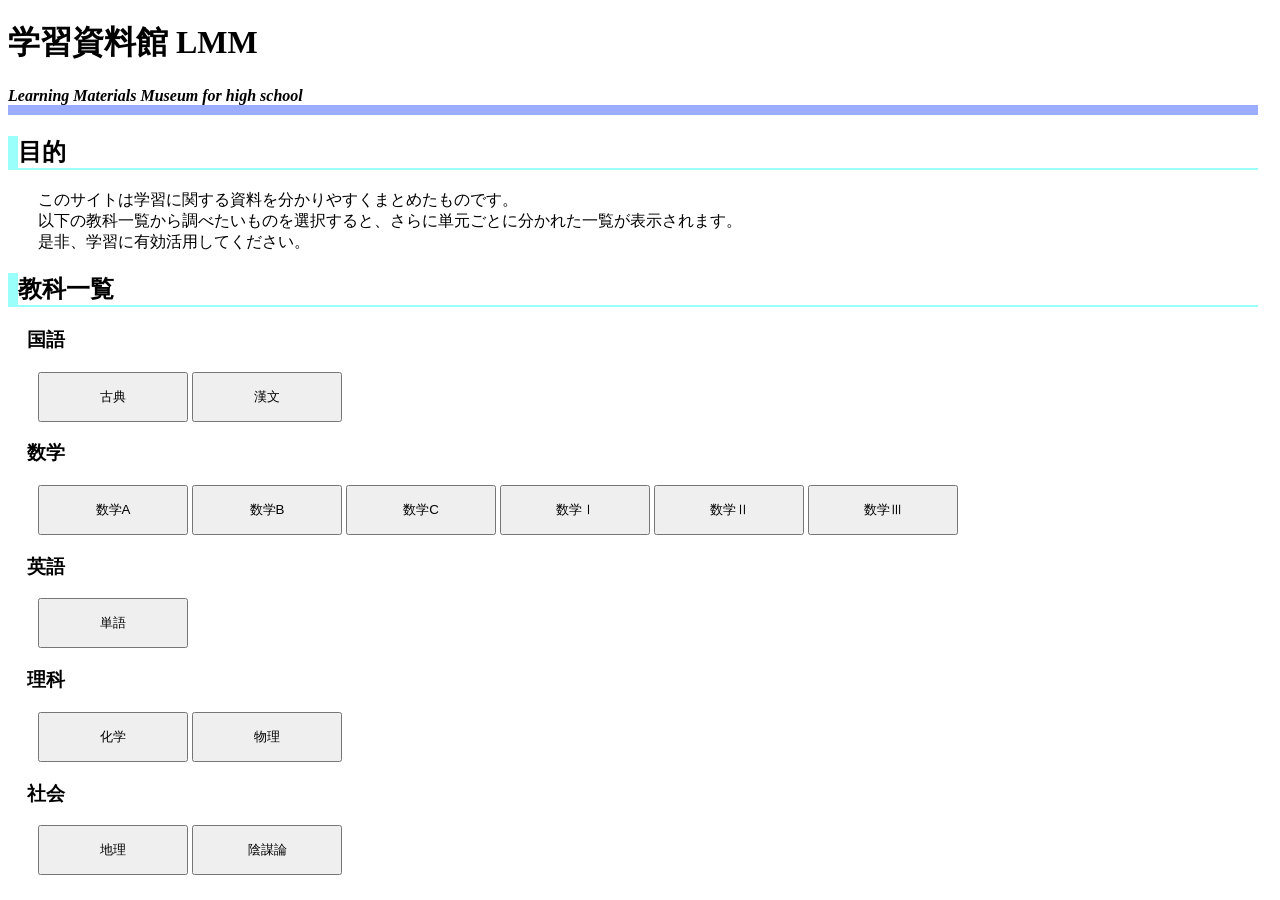
<file: index.html>
<!DOCTYPE html>
<html lang="ja">
    <head>
        <link rel="stylesheet" type="text/css" href="homestyle.css" /> 
        <meta charset="UTF-8">
        <title>HOME</title>
    </head>
    <body>
        <h1>学習資料館 LMM</h1>
        <h4>Learning Materials Museum for high school</h4>
        <h2>目的</h2>
        <p>このサイトは学習に関する資料を分かりやすくまとめたものです。<br>
            以下の教科一覧から調べたいものを選択すると、さらに単元ごとに分かれた一覧が表示されます。<br>
            是非、学習に有効活用してください。
        </p>
        <h2>教科一覧</h2>
        <h3>　国語</h3>
        <button type="button" onclick="location.href=''">古典</button>
        <button type="button" onclick="location.href=''">漢文</button>
        <h3>　数学</h3>
        <button type="button" onclick="location.href=''">数学A</button>
        <button type="button" onclick="location.href=''">数学B</button>
        <button type="button" onclick="location.href=''">数学C</button>
        <button type="button" onclick="location.href=''">数学Ⅰ</button>
        <button type="button" onclick="location.href=''">数学Ⅱ</button>
        <button type="button" onclick="location.href=''">数学Ⅲ</button>
        <h3>　英語</h3>
        <button type="button" onclick="location.href='english/english.html'">単語</button>
        <h3>　理科</h3>
        <button type="button" onclick="location.href='chemistry/chemistry.html'">化学</button>
        <button type="button" onclick="location.href=''">物理</button>
        <h3>　社会</h3>
        <button type="button" onclick="location.href='chemistry/chemistry.html'">地理</button>
        <button type="button" onclick="location.href=''">陰謀論</button>
    </body>
</html>
</file>
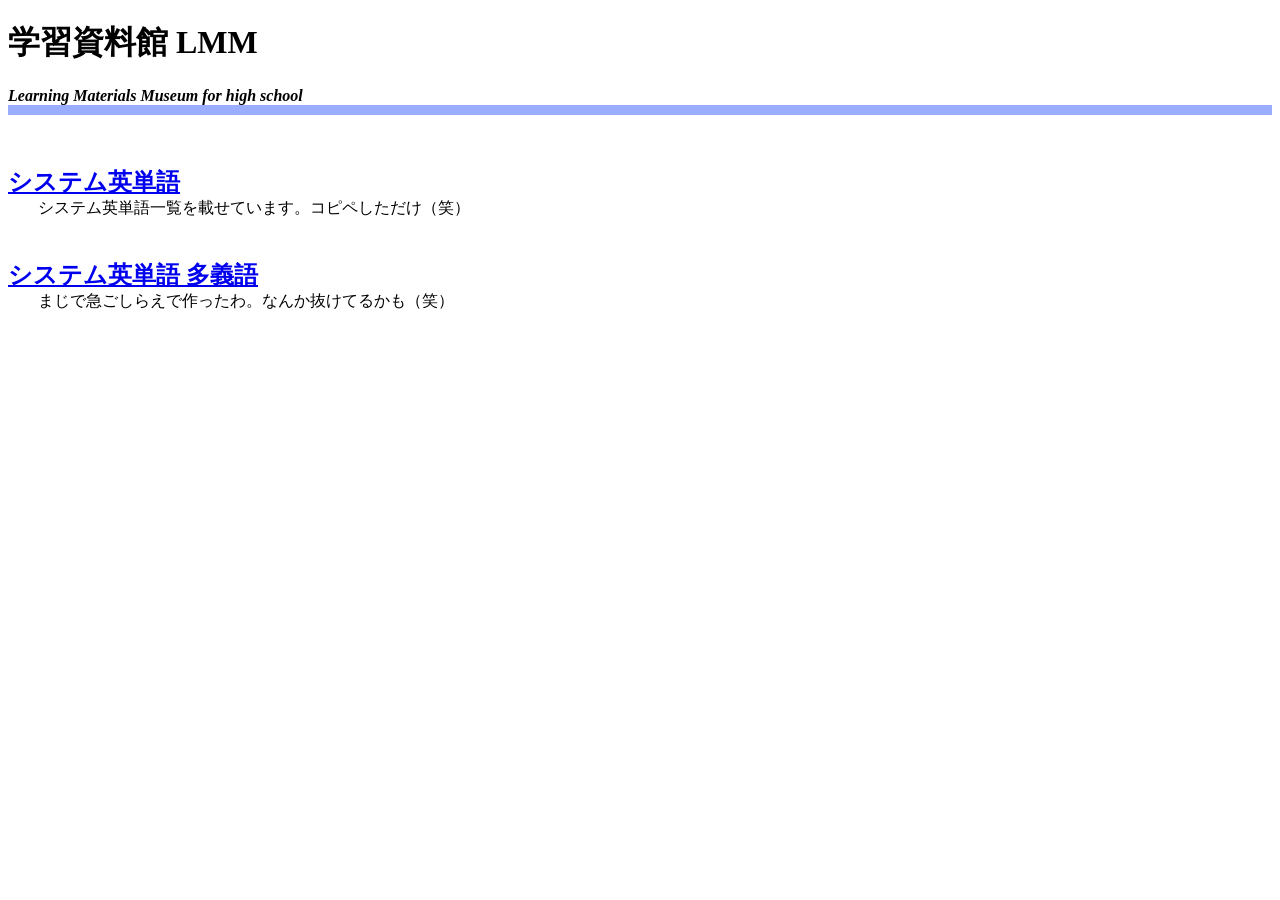
<file: english/english.html>
<!DOCTYPE html>
<html lang="ja">
    <head>
        <link rel="stylesheet" type="text/css" href="subjectstyle.css" /> 
        <meta charset="UTF-8">
        <title>English</title>
    </head>
    <body>
        <h1>学習資料館 LMM</h1>
        <h4>Learning Materials Museum for high school</h4>

        <h2>
            <a href="sisutemu.html">システム英単語</a>
        </h2>
        <p>システム英単語一覧を載せています。コピペしただけ（笑）</p>

        <h2>
            <a href="yobi.html">システム英単語 多義語</a>
        </h2>
        <p>まじで急ごしらえで作ったわ。なんか抜けてるかも（笑）</p>
    </body>
</html>
</file>
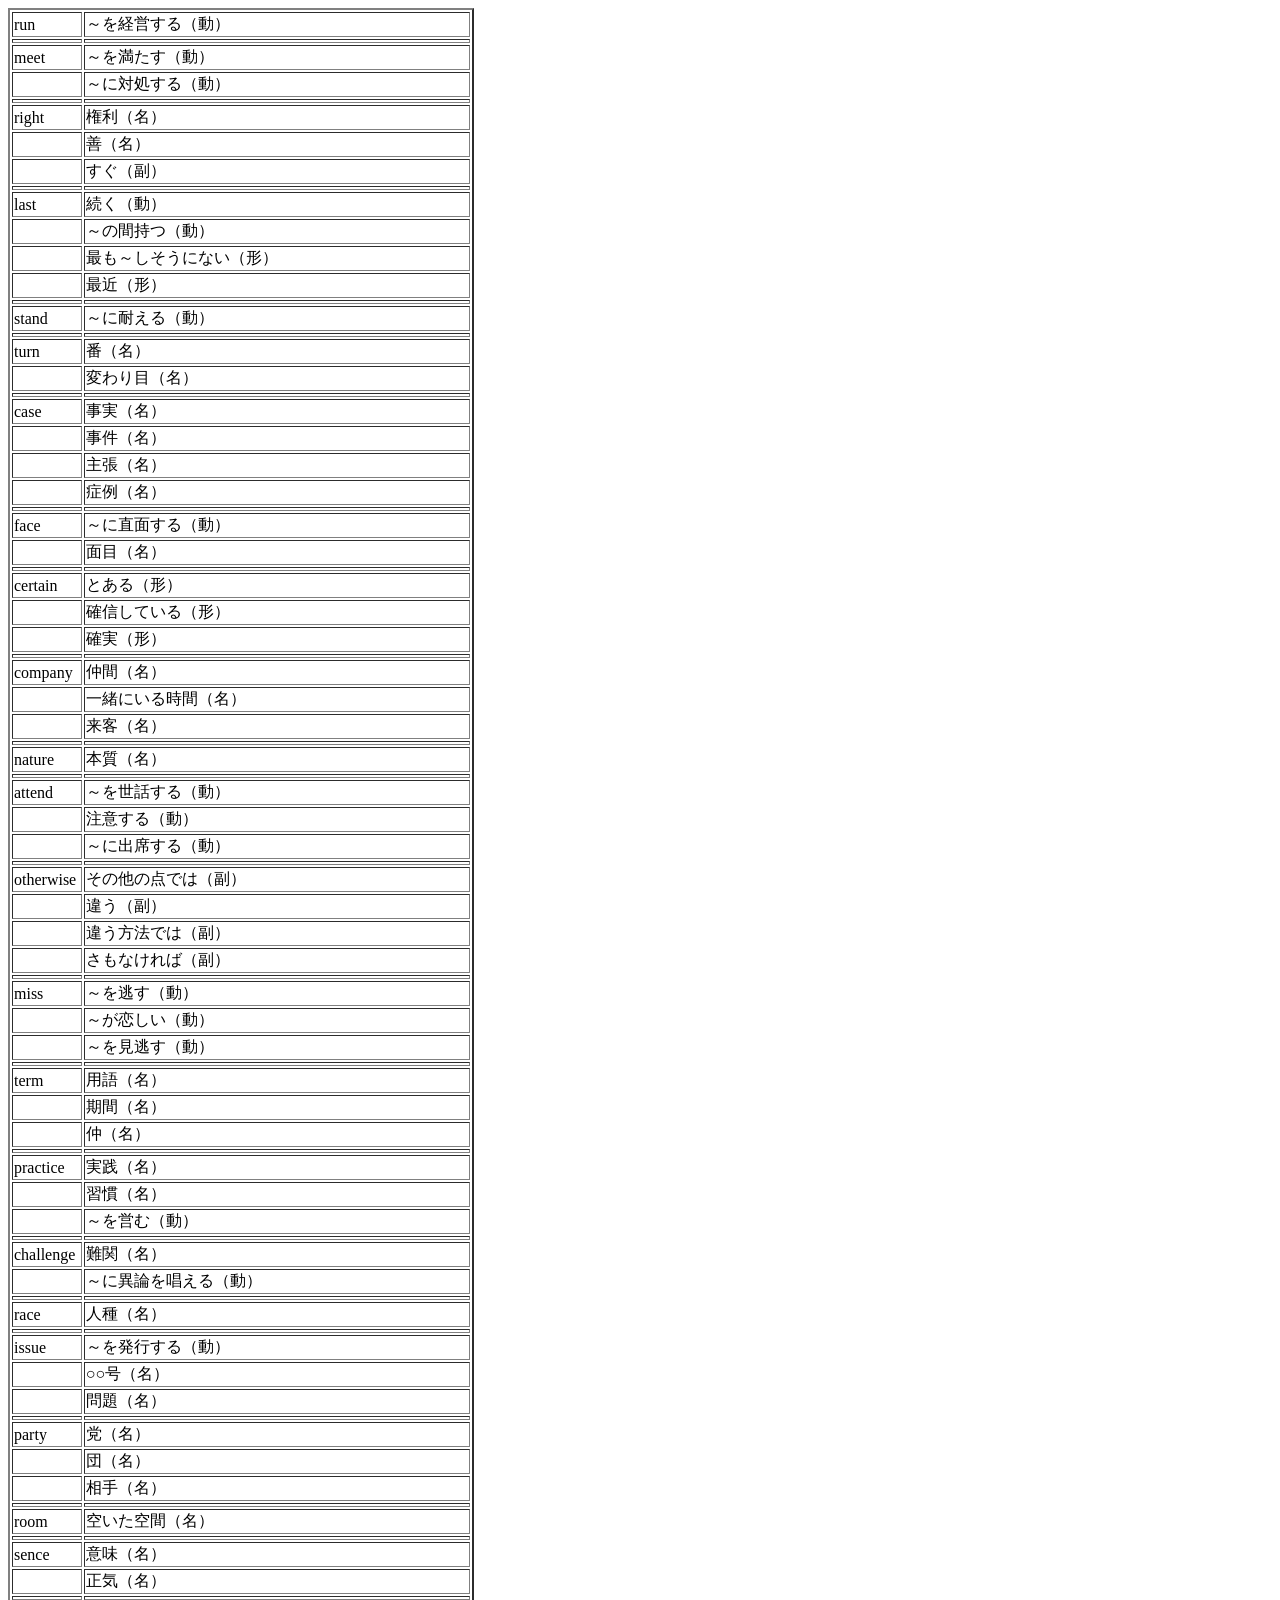
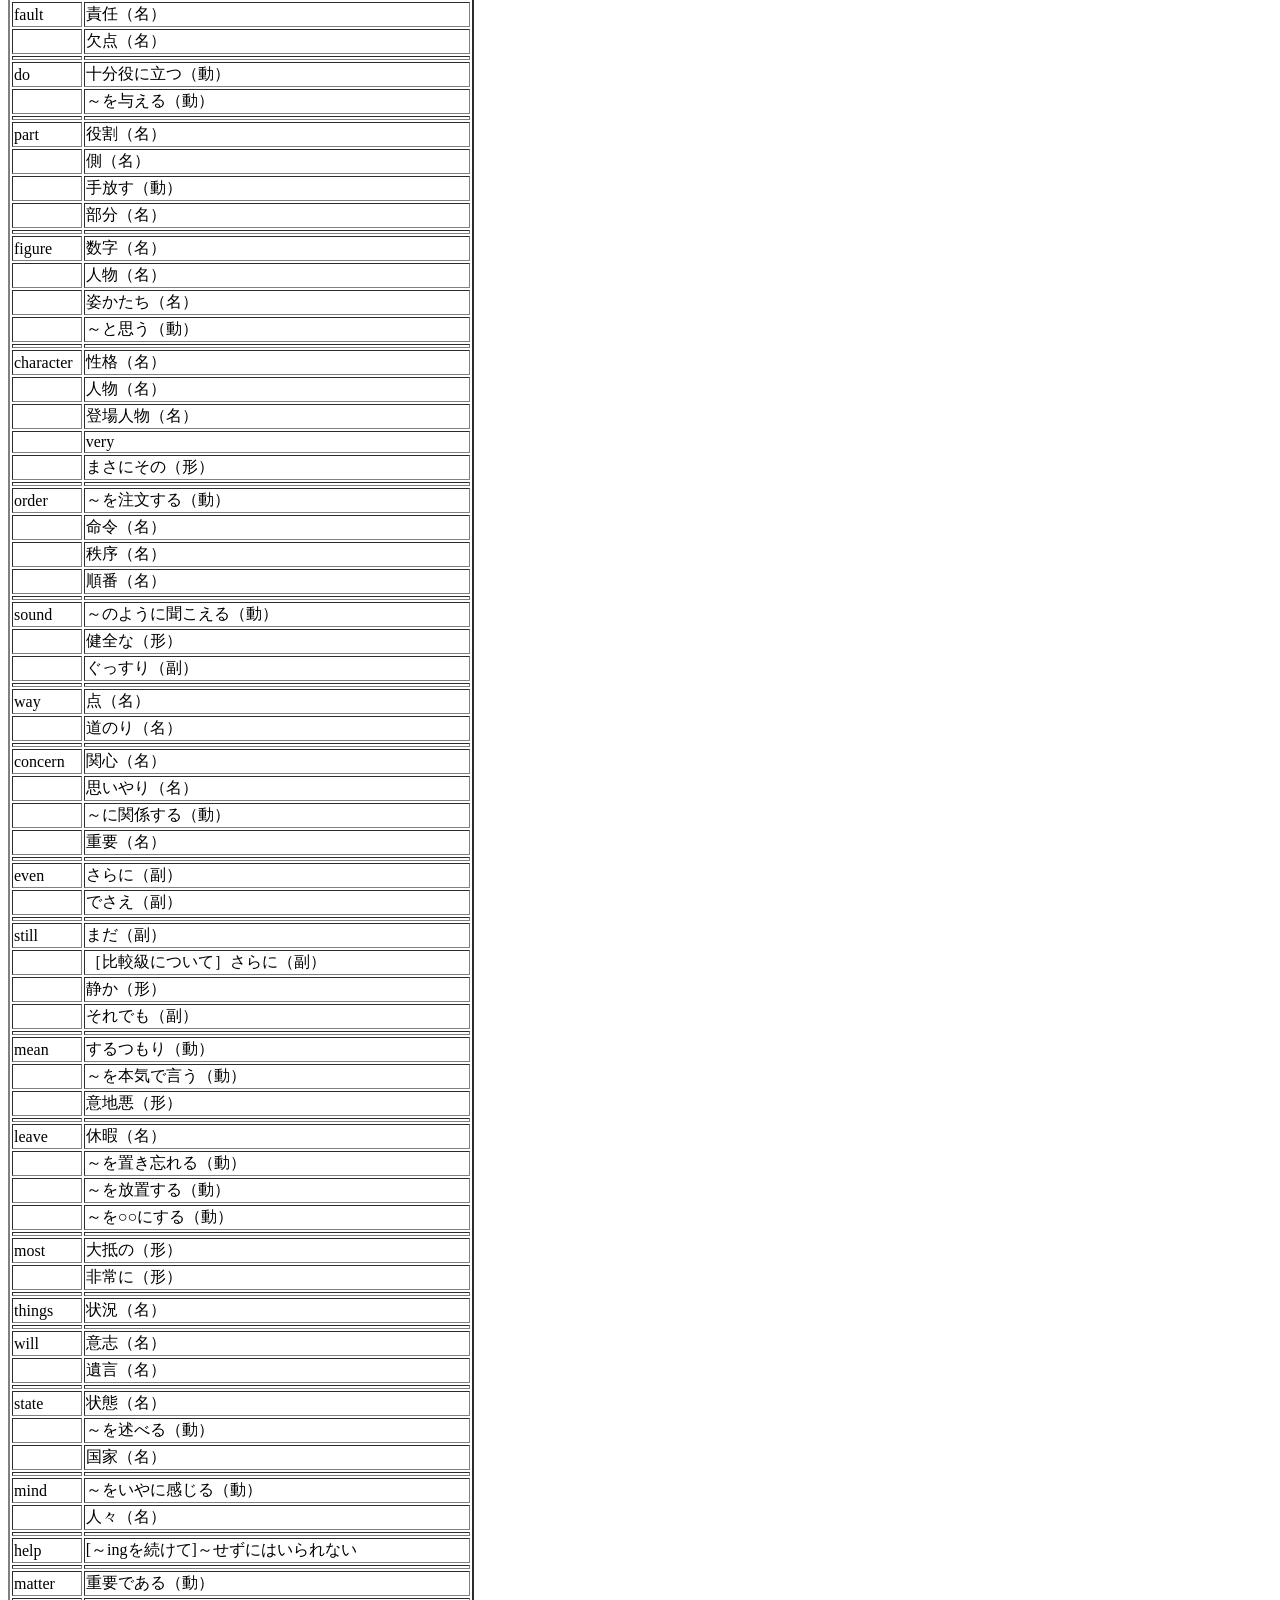
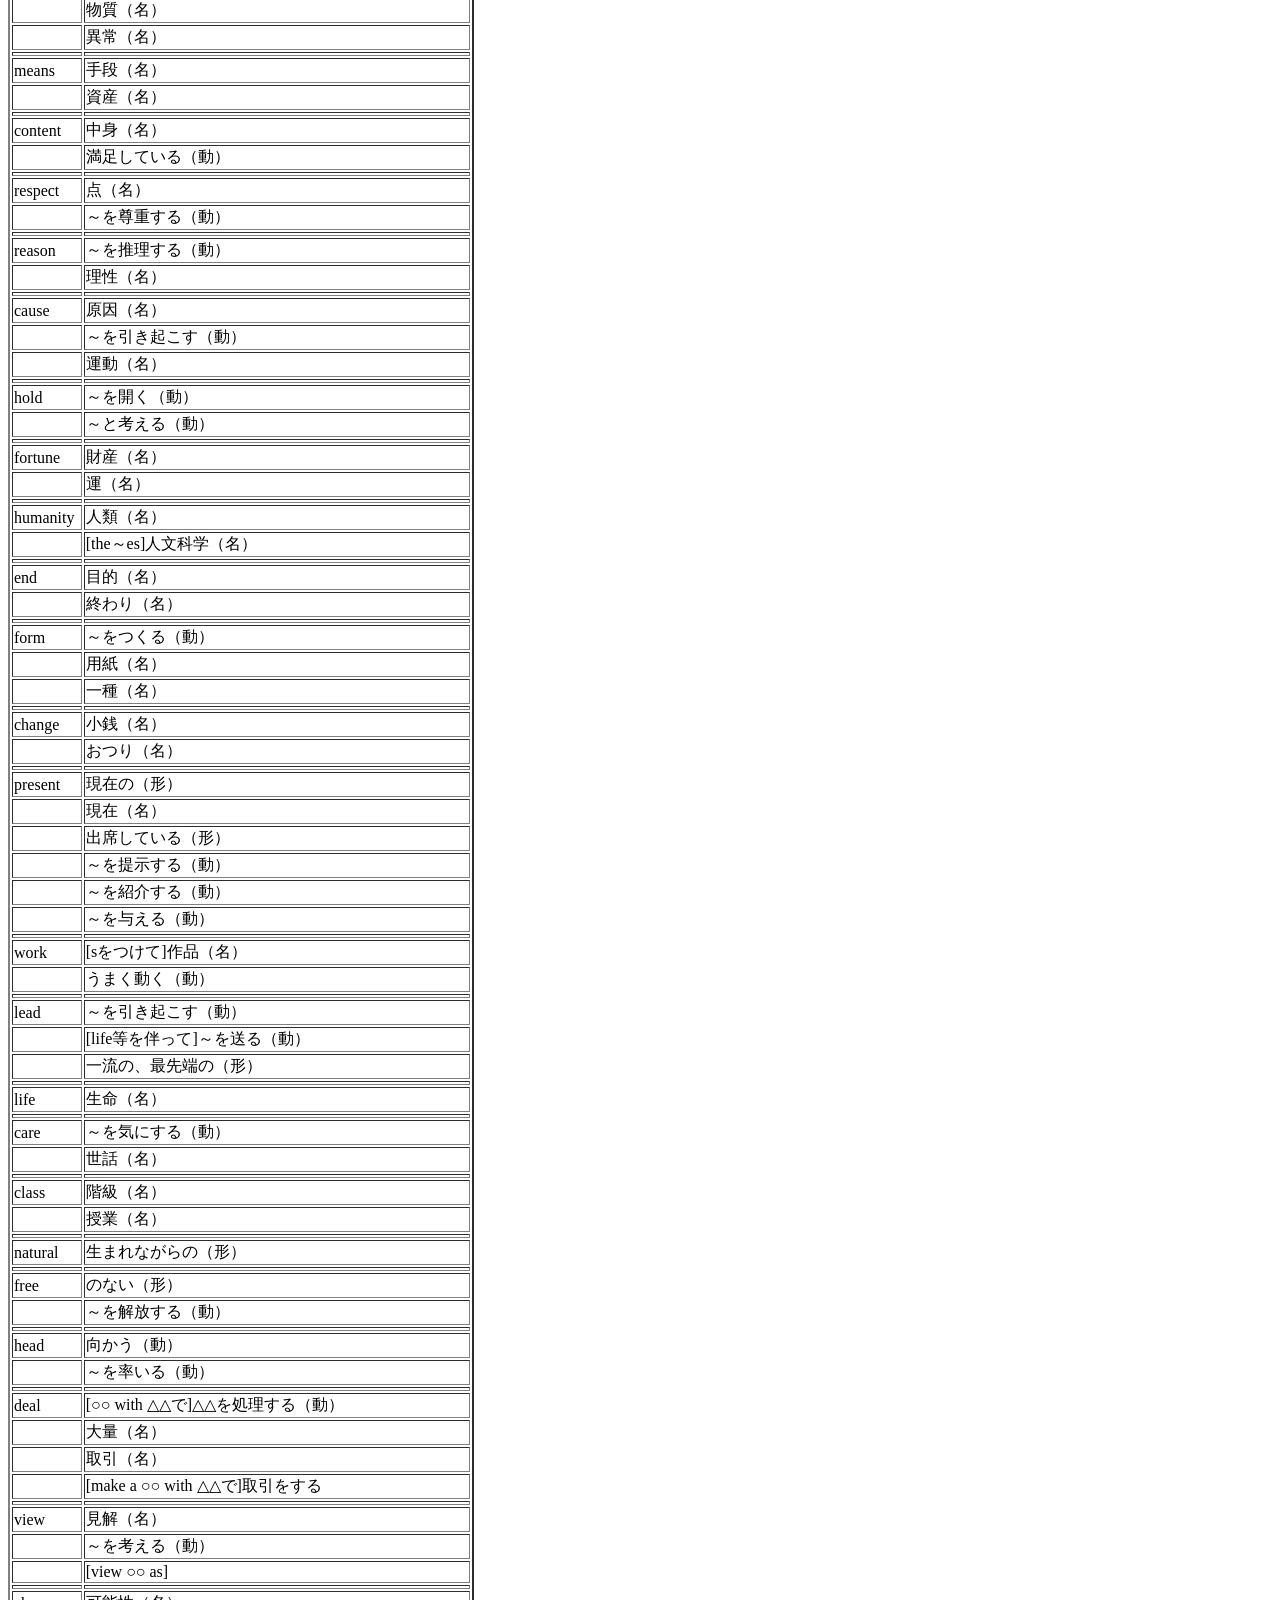
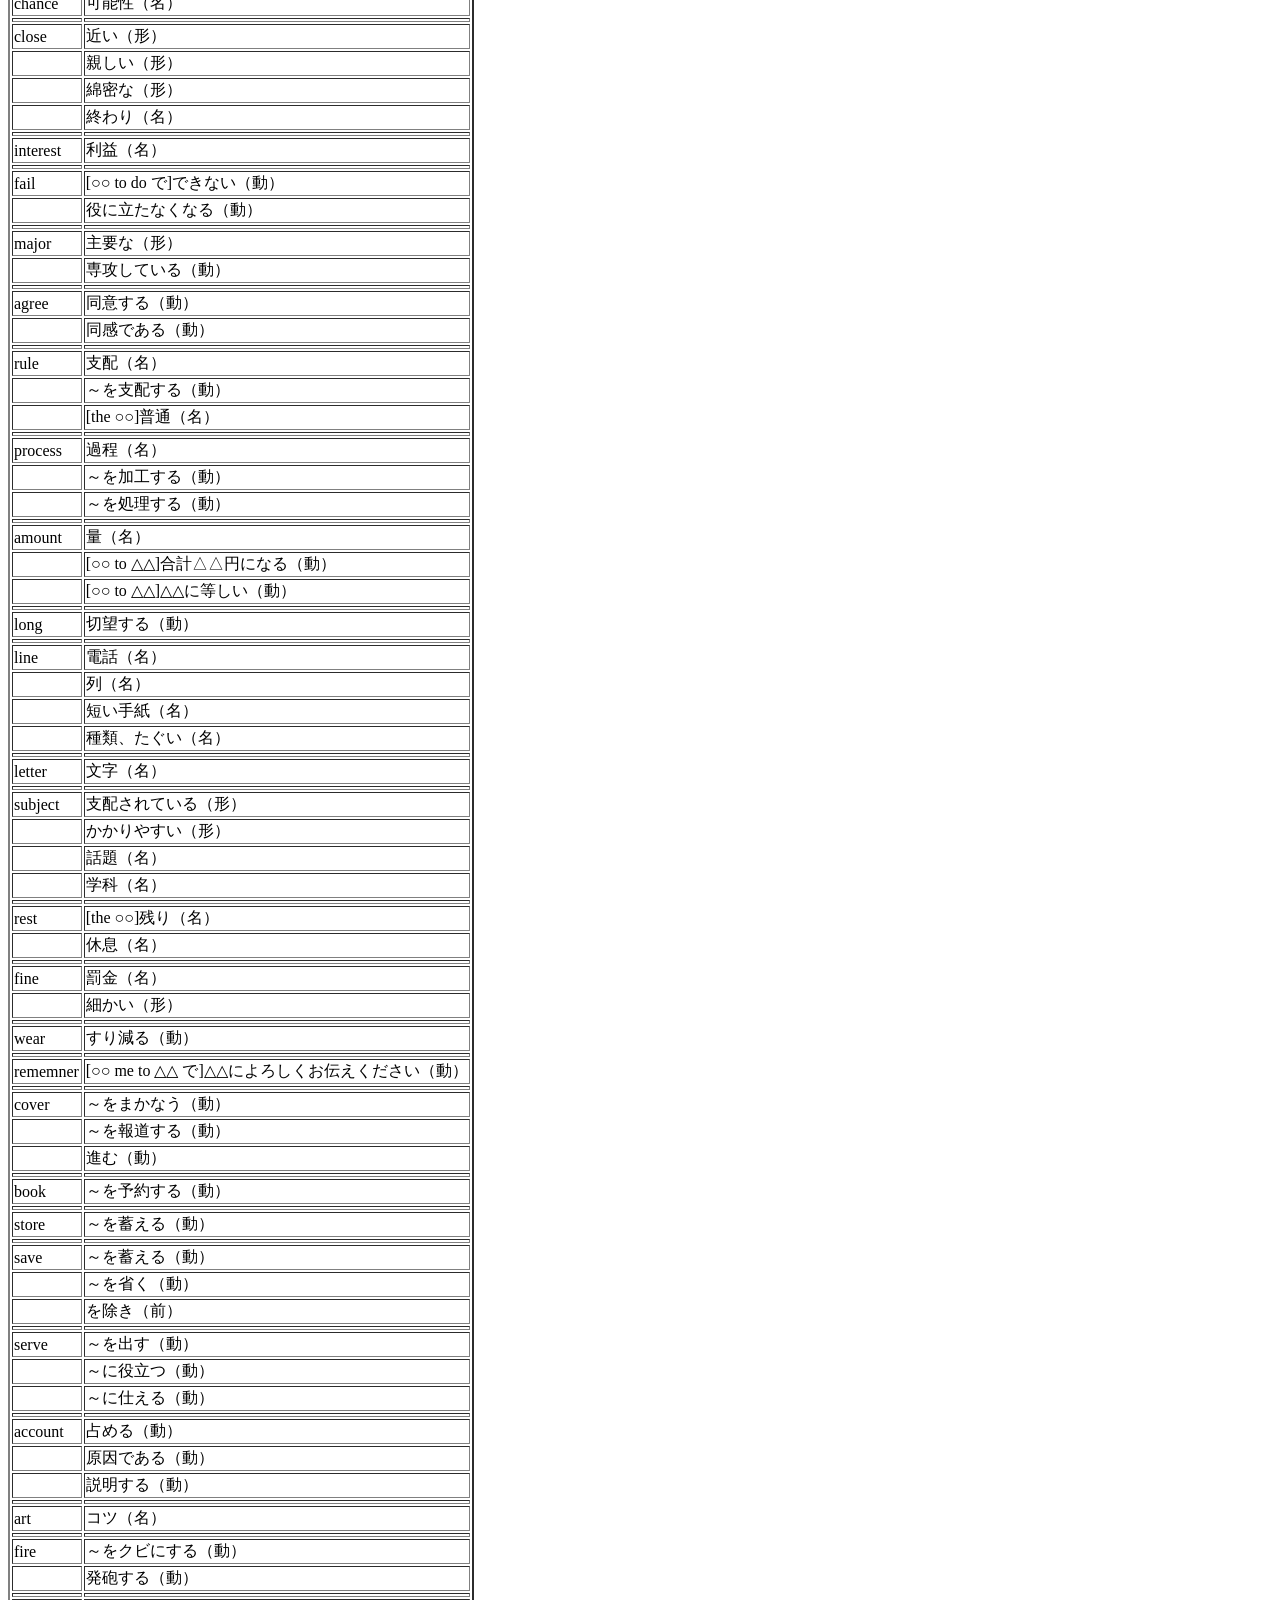
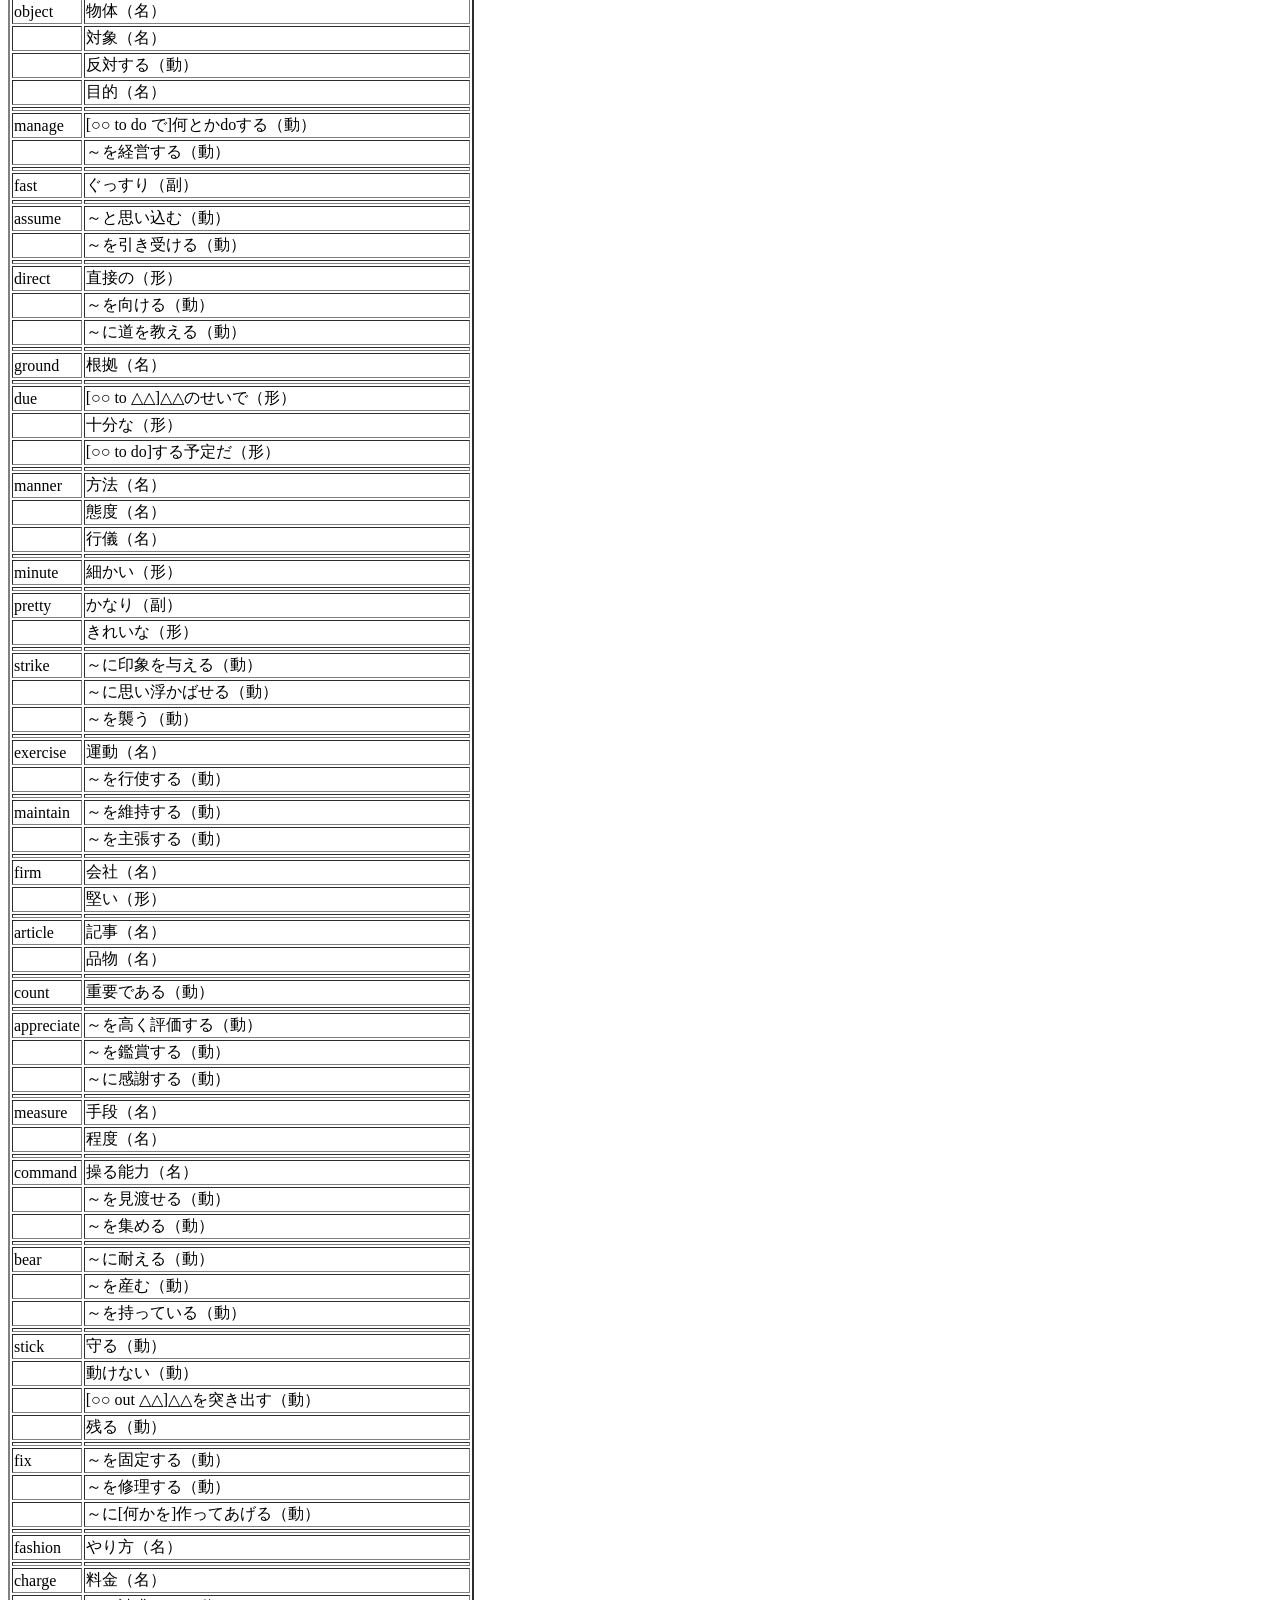
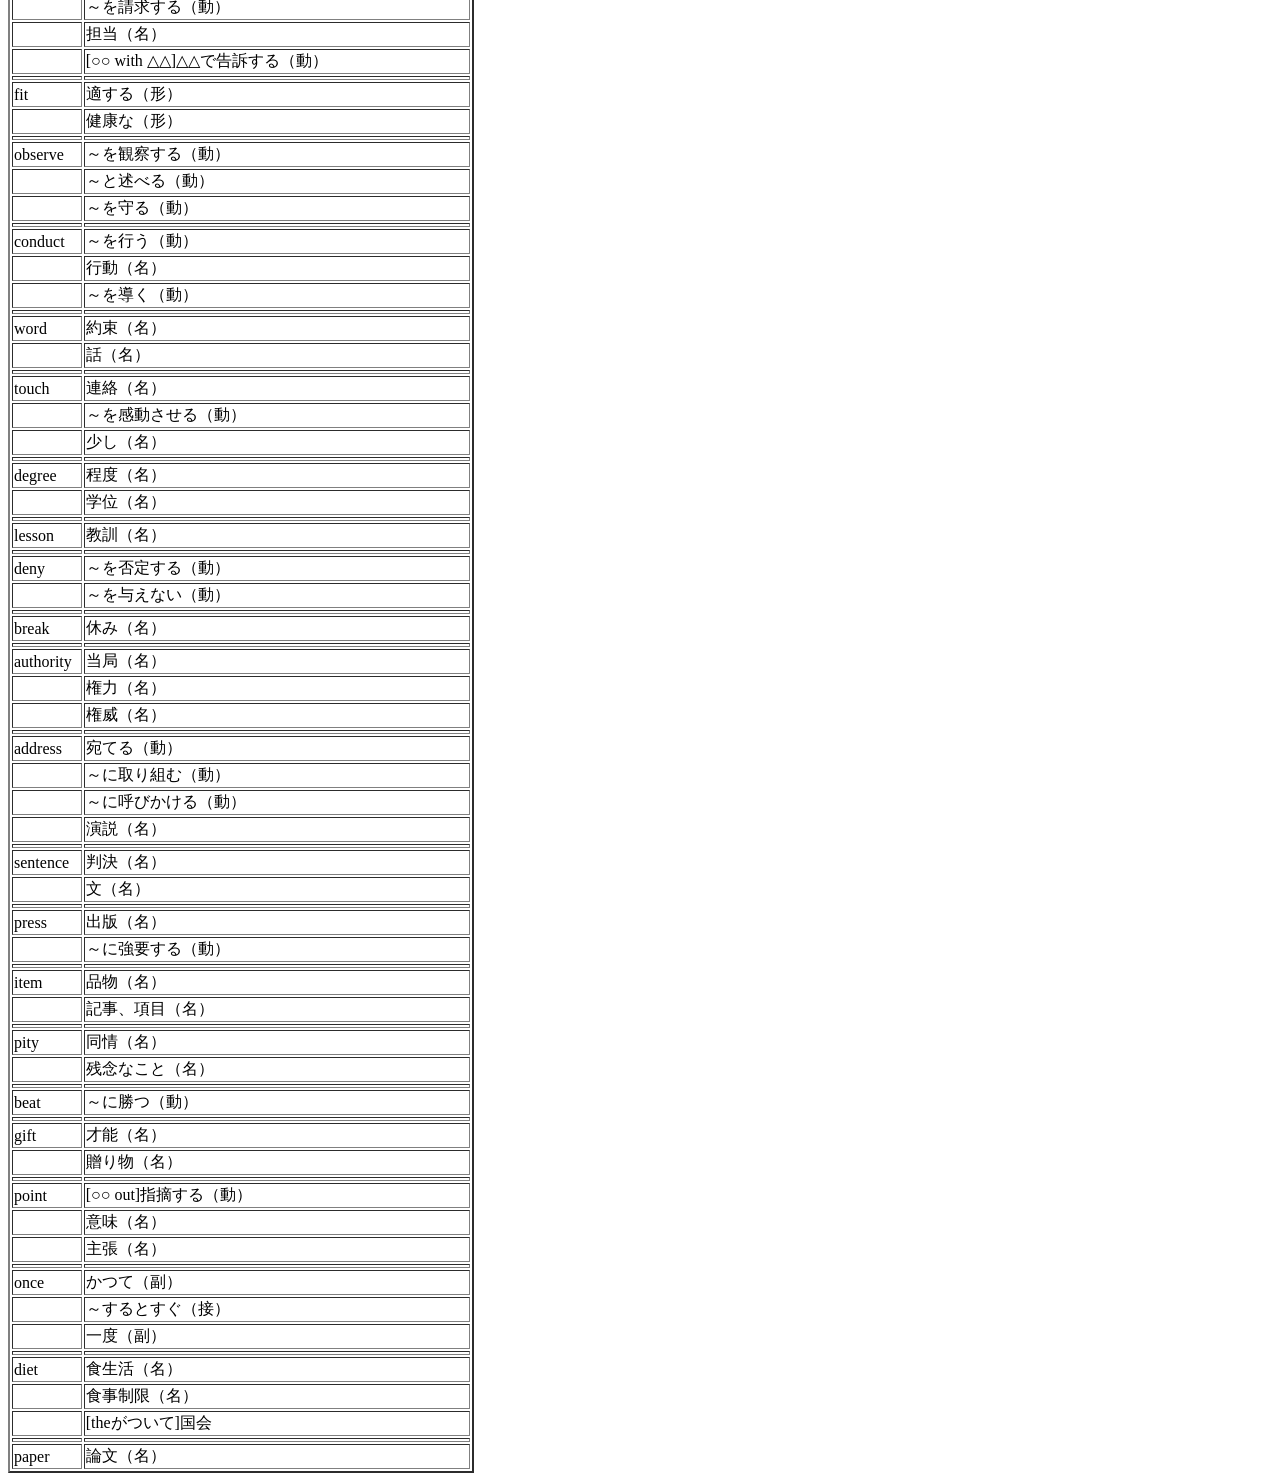
<file: english/yobi.html>
<!DOCTYPE html>
<html>
    <head>
        <meta charset="UTF-8">
        <title>急ごしらえ</title>
    </head>
    <body>
        <table border="2">
            <tr>
                <td>run</td>
                <td>～を経営する（動）</td>
            </tr>
            <tr>
                <td></td>
                <td></td>
            </tr>
            <tr>
                <td>meet</td>
                <td>～を満たす（動）</td>
            </tr>
            <tr>
                <td></td>
                <td>～に対処する（動）</td>
            </tr>
            <tr>
                <td></td>
                <td></td>
            </tr>
            <tr>
                <td>right</td>
                <td>権利（名）</td>
            </tr>
            <tr>
                <td></td>
                <td>善（名）</td>
            </tr>
            <tr>
                <td></td>
                <td>すぐ（副）</td>
            </tr>
            <tr>
                <td></td>
                <td></td>
            </tr>
            <tr>
                <td>last</td>
                <td>続く（動）</td>
            </tr>
            <tr>
                <td></td>
                <td>～の間持つ（動）</td>
            </tr>
            <tr>
                <td></td>
                <td>最も～しそうにない（形）</td>
            </tr>
            <tr>
                <td></td>
                <td>最近（形）</td>
            </tr>
            <tr>
                <td></td>
                <td></td>
            </tr>
            <tr>
                <td>stand</td>
                <td>～に耐える（動）</td>
            </tr>
            <tr>
                <td></td>
                <td></td>
            </tr>
            <tr>
                <td>turn</td>
                <td>番（名）</td>
            </tr>
            <tr>
                <td></td>
                <td>変わり目（名）</td>
            </tr>
            <tr>
                <td></td>
                <td></td>
            </tr>
            <tr>
                <td>case</td>
                <td>事実（名）</td>
            </tr>
            <tr>
                <td></td>
                <td>事件（名）</td>
            </tr>
            <tr>
                <td></td>
                <td>主張（名）</td>
            </tr>
            <tr>
                <td></td>
                <td>症例（名）</td>
            </tr>
            <tr>
                <td></td>
                <td></td>
            </tr>
            <tr>
                <td>face</td>
                <td>～に直面する（動）</td>
            </tr>
            <tr>
                <td></td>
                <td>面目（名）</td>
            </tr>
            <tr>
                <td></td>
                <td></td>
            </tr>
            <tr>
                <td>certain</td>
                <td>とある（形）</td>
            </tr>
            <tr>
                <td></td>
                <td>確信している（形）</td>
            </tr>
            <tr>
                <td></td>
                <td>確実（形）</td>
            </tr>
            <tr>
                <td></td>
                <td></td>
            </tr>
            <tr>
                <td>company</td>
                <td>仲間（名）</td>
            </tr>
            <tr>
                <td></td>
                <td>一緒にいる時間（名）</td>
            </tr>
            <tr>
                <td></td>
                <td>来客（名）</td>
            </tr>
            <tr>
                <td></td>
                <td></td>
            </tr>
            <tr>
                <td>nature</td>
                <td>本質（名）</td>
            </tr>
            <tr>
                <td></td>
                <td></td>
            </tr>
            <tr>
                <td>attend</td>
                <td>～を世話する（動）</td>
            </tr>
            <tr>
                <td></td>
                <td>注意する（動）</td>
            </tr>
            <tr>
                <td></td>
                <td>～に出席する（動）</td>
            </tr>
            <tr>
                <td></td>
                <td></td>
            </tr>
            <tr>
                <td>otherwise</td>
                <td>その他の点では（副）</td>
            </tr>
            <tr>
                <td></td>
                <td>違う（副）</td>
            </tr>
            <tr>
                <td></td>
                <td>違う方法では（副）</td>
            </tr>
            <tr>
                <td></td>
                <td>さもなければ（副）</td>
            </tr>
            <tr>
                <td></td>
                <td></td>
            </tr>
            <tr>
                <td>miss</td>
                <td>～を逃す（動）</td>
            </tr>
            <tr>
                <td></td>
                <td>～が恋しい（動）</td>
            </tr>
            <tr>
                <td></td>
                <td>～を見逃す（動）</td>
            </tr>
            <tr>
                <td></td>
                <td></td>
            </tr>
            <tr>
                <td>term</td>
                <td>用語（名）</td>
            </tr>
            <tr>
                <td></td>
                <td>期間（名）</td>
            </tr>
            <tr>
                <td></td>
                <td>仲（名）</td>
            </tr>
            <tr>
                <td></td>
                <td></td>
            </tr>
            <tr>
                <td>practice</td>
                <td>実践（名）</td>
            </tr>
            <tr>
                <td></td>
                <td>習慣（名）</td>
            </tr>
            <tr>
                <td></td>
                <td>～を営む（動）</td>
            </tr>
            <tr>
                <td></td>
                <td></td>
            </tr>
            <tr>
                <td>challenge</td>
                <td>難関（名）</td>
            </tr>
            <tr>
                <td></td>
                <td>～に異論を唱える（動）</td>
            </tr>
            <tr>
                <td></td>
                <td></td>
            </tr>
            <tr>
                <td>race</td>
                <td>人種（名）</td>
            </tr>
            <tr>
                <td></td>
                <td></td>
            </tr>
            <tr>
                <td>issue</td>
                <td>～を発行する（動）</td>
            </tr>
            <tr>
                <td></td>
                <td>○○号（名）</td>
            </tr>
            <tr>
                <td></td>
                <td>問題（名）</td>
            </tr>
            <tr>
                <td></td>
                <td></td>
            </tr>
            <tr>
                <td>party</td>
                <td>党（名）</td>
            </tr>
            <tr>
                <td></td>
                <td>団（名）</td>
            </tr>
            <tr>
                <td></td>
                <td>相手（名）</td>
            </tr>
            <tr>
                <td></td>
                <td></td>
            </tr>
            <tr>
                <td>room</td>
                <td>空いた空間（名）</td>
            </tr>
            <tr>
                <td></td>
                <td></td>
            </tr>
            <tr>
                <td>sence</td>
                <td>意味（名）</td>
            </tr>
            <tr>
                <td></td>
                <td>正気（名）</td>
            </tr>
            <tr>
                <td></td>
                <td></td>
            </tr>
            <tr>
                <td>fault</td>
                <td>責任（名）</td>
            </tr>
            <tr>
                <td></td>
                <td>欠点（名）</td>
            </tr>
            <tr>
                <td></td>
                <td></td>
            </tr>
            <tr>
                <td>do</td>
                <td>十分役に立つ（動）</td>
            </tr>
            <tr>
                <td></td>
                <td>～を与える（動）</td>
            </tr>
            <tr>
                <td></td>
                <td></td>
            </tr>
            <tr>
                <td>part</td>
                <td>役割（名）</td>
            </tr>
            <tr>
                <td></td>
                <td>側（名）</td>
            </tr>
            <tr>
                <td></td>
                <td>手放す（動）</td>
            </tr>
            <tr>
                <td></td>
                <td>部分（名）</td>
            </tr>
            <tr>
                <td></td>
                <td></td>
            </tr>
            <tr>
                <td>figure</td>
                <td>数字（名）</td>
            </tr>
            <tr>
                <td></td>
                <td>人物（名）</td>
            </tr>
            <tr>
                <td></td>
                <td>姿かたち（名）</td>
            </tr>
            <tr>
                <td></td>
                <td>～と思う（動）</td>
            </tr>
            <tr>
                <td></td>
                <td></td>
            </tr>
            <tr>
                <td>character</td>
                <td>性格（名）</td>
            </tr>
            <tr>
                <td></td>
                <td>人物（名）</td>
            </tr>
            <tr>
                <td></td>
                <td>登場人物（名）</td>
            </tr>
            <tr>
                <td></td>
                <td>very</td>
            </tr>
            <tr>
                <td></td>
                <td>まさにその（形）</td>
            </tr>
            <tr>
                <td></td>
                <td></td>
            </tr>
            <tr>
                <td>order</td>
                <td>～を注文する（動）</td>
            </tr>
            <tr>
                <td></td>
                <td>命令（名）</td>
            </tr>
            <tr>
                <td></td>
                <td>秩序（名）</td>
            </tr>
            <tr>
                <td></td>
                <td>順番（名）</td>
            </tr>
            <tr>
                <td></td>
                <td></td>
            </tr>
            <tr>
                <td>sound</td>
                <td>～のように聞こえる（動）</td>
            </tr>
            <tr>
                <td></td>
                <td>健全な（形）</td>
            </tr>
            <tr>
                <td></td>
                <td>ぐっすり（副）</td>
            </tr>
            <tr>
                <td></td>
                <td></td>
            </tr>
            <tr>
                <td>way</td>
                <td>点（名）</td>
            </tr>
            <tr>
                <td></td>
                <td>道のり（名）</td>
            </tr>
            <tr>
                <td></td>
                <td></td>
            </tr>
            <tr>
                <td>concern</td>
                <td>関心（名）</td>
            </tr>
            <tr>
                <td></td>
                <td>思いやり（名）</td>
            </tr>
            <tr>
                <td></td>
                <td>～に関係する（動）</td>
            </tr>
            <tr>
                <td></td>
                <td>重要（名）</td>
            </tr>
            <tr>
                <td></td>
                <td></td>
            </tr>
            <tr>
                <td>even</td>
                <td>さらに（副）</td>
            </tr>
            <tr>
                <td></td>
                <td>でさえ（副）</td>
            </tr>
            <tr>
                <td></td>
                <td></td>
            </tr>
            <tr>
                <td>still</td>
                <td>まだ（副）</td>
            </tr>
            <tr>
                <td></td>
                <td>［比較級について］さらに（副）</td>
            </tr>
            <tr>
                <td></td>
                <td>静か（形）</td>
            </tr>
            <tr>
                <td></td>
                <td>それでも（副）</td>
            </tr>
            <tr>
                <td></td>
                <td></td>
            </tr>
            <tr>
                <td>mean</td>
                <td>するつもり（動）</td>
            </tr>
            <tr>
                <td></td>
                <td>～を本気で言う（動）</td>
            </tr>
            <tr>
                <td></td>
                <td>意地悪（形）</td>
            </tr>
            <tr>
                <td></td>
                <td></td>
            </tr>
            <tr>
                <td>leave</td>
                <td>休暇（名）</td>
            </tr>
            <tr>
                <td></td>
                <td>～を置き忘れる（動）</td>
            </tr>
            <tr>
                <td></td>
                <td>～を放置する（動）</td>
            </tr>
            <tr>
                <td></td>
                <td>～を○○にする（動）</td>
            </tr>
            <tr>
                <td></td>
                <td></td>
            </tr>
            <tr>
                <td>most</td>
                <td>大抵の（形）</td>
            </tr>
            <tr>
                <td></td>
                <td>非常に（形）</td>
            </tr>
            <tr>
                <td></td>
                <td></td>
            </tr>
            <tr>
                <td>things</td>
                <td>状況（名）</td>
            </tr>
            <tr>
                <td></td>
                <td></td>
            </tr>
            <tr>
                <td>will</td>
                <td>意志（名）</td>
            </tr>
            <tr>
                <td></td>
                <td>遺言（名）</td>
            </tr>
            <tr>
                <td></td>
                <td></td>
            </tr>
            <tr>
                <td>state</td>
                <td>状態（名）</td>
            </tr>
            <tr>
                <td></td>
                <td>～を述べる（動）</td>
            </tr>
            <tr>
                <td></td>
                <td>国家（名）</td>
            </tr>
            <tr>
                <td></td>
                <td></td>
            </tr>
            <tr>
                <td>mind</td>
                <td>～をいやに感じる（動）</td>
            </tr>
            <tr>
                <td></td>
                <td>人々（名）</td>
            </tr>
            <tr>
                <td></td>
                <td></td>
            </tr>
            <tr>
                <td>help</td>
                <td>[～ingを続けて]～せずにはいられない</td>
            </tr>
            <tr>
                <td></td>
                <td></td>
            </tr>
            <tr>
                <td>matter</td>
                <td>重要である（動）</td>
            </tr>
            <tr>
                <td></td>
                <td>物質（名）</td>
            </tr>
            <tr>
                <td></td>
                <td>異常（名）</td>
            </tr>
            <tr>
                <td></td>
                <td></td>
            </tr>
            <tr>
                <td>means</td>
                <td>手段（名）</td>
            </tr>
            <tr>
                <td></td>
                <td>資産（名）</td>
            </tr>
            <tr>
                <td></td>
                <td></td>
            </tr>
            <tr>
                <td>content</td>
                <td>中身（名）</td>
            </tr>
            <tr>
                <td></td>
                <td>満足している（動）</td>
            </tr>
            <tr>
                <td></td>
                <td></td>
            </tr>
            <tr>
                <td>respect</td>
                <td>点（名）</td>
            </tr>
            <tr>
                <td></td>
                <td>～を尊重する（動）</td>
            </tr>
            <tr>
                <td></td>
                <td></td>
            </tr>
            <tr>
                <td>reason</td>
                <td>～を推理する（動）</td>
            </tr>
            <tr>
                <td></td>
                <td>理性（名）</td>
            </tr>
            <tr>
                <td></td>
                <td></td>
            </tr>
            <tr>
                <td>cause</td>
                <td>原因（名）</td>
            </tr>
            <tr>
                <td></td>
                <td>～を引き起こす（動）</td>
            </tr>
            <tr>
                <td></td>
                <td>運動（名）</td>
            </tr>
            <tr>
                <td></td>
                <td></td>
            </tr>
            <tr>
                <td>hold</td>
                <td>～を開く（動）</td>
            </tr>
            <tr>
                <td></td>
                <td>～と考える（動）</td>
            </tr>
            <tr>
                <td></td>
                <td></td>
            </tr>
            <tr>
                <td>fortune</td>
                <td>財産（名）</td>
            </tr>
            <tr>
                <td></td>
                <td>運（名）</td>
            </tr>
            <tr>
                <td></td>
                <td></td>
            </tr>
            <tr>
                <td>humanity</td>
                <td>人類（名）</td>
            </tr>
            <tr>
                <td></td>
                <td>[the～es]人文科学（名）</td>
            </tr>
            <tr>
                <td></td>
                <td></td>
            </tr>
            <tr>
                <td>end</td>
                <td>目的（名）</td>
            </tr>
            <tr>
                <td></td>
                <td>終わり（名）</td>
            </tr>
            <tr>
                <td></td>
                <td></td>
            </tr>
            <tr>
                <td>form</td>
                <td>～をつくる（動）</td>
            </tr>
            <tr>
                <td></td>
                <td>用紙（名）</td>
            </tr>
            <tr>
                <td></td>
                <td>一種（名）</td>
            </tr>
            <tr>
                <td></td>
                <td></td>
            </tr>
            <tr>
                <td>change</td>
                <td>小銭（名）</td>
            </tr>
            <tr>
                <td></td>
                <td>おつり（名）</td>
            </tr>
            <tr>
                <td></td>
                <td></td>
            </tr>
            <tr>
                <td>present</td>
                <td>現在の（形）</td>
            </tr>
            <tr>
                <td></td>
                <td>現在（名）</td>
            </tr>
            <tr>
                <td></td>
                <td>出席している（形）</td>
            </tr>
            <tr>
                <td></td>
                <td>～を提示する（動）</td>
            </tr>
            <tr>
                <td></td>
                <td>～を紹介する（動）</td>
            </tr>
            <tr>
                <td></td>
                <td>～を与える（動）</td>
            </tr>
            <tr>
                <td></td>
                <td></td>
            </tr>
            <tr>
                <td>work</td>
                <td>[sをつけて]作品（名）</td>
            </tr>
            <tr>
                <td></td>
                <td>うまく動く（動）</td>
            </tr>
            <tr>
                <td></td>
                <td></td>
            </tr>
            <tr>
                <td>lead</td>
                <td>～を引き起こす（動）</td>
            </tr>
            <tr>
                <td></td>
                <td>[life等を伴って]～を送る（動）</td>
            </tr>
            <tr>
                <td></td>
                <td>一流の、最先端の（形）</td>
            </tr>
            <tr>
                <td></td>
                <td></td>
            </tr>
            <tr>
                <td>life</td>
                <td>生命（名）</td>
            </tr>
            <tr>
                <td></td>
                <td></td>
            </tr>
            <tr>
                <td>care</td>
                <td>～を気にする（動）</td>
            </tr>
            <tr>
                <td></td>
                <td>世話（名）</td>
            </tr>
            <tr>
                <td></td>
                <td></td>
            </tr>
            <tr>
                <td>class</td>
                <td>階級（名）</td>
            </tr>
            <tr>
                <td></td>
                <td>授業（名）</td>
            </tr>
            <tr>
                <td></td>
                <td></td>
            </tr>
            <tr>
                <td>natural</td>
                <td>生まれながらの（形）</td>
            </tr>
            <tr>
                <td></td>
                <td></td>
            </tr>
            <tr>
                <td>free</td>
                <td>のない（形）</td>
            </tr>
            <tr>
                <td></td>
                <td>～を解放する（動）</td>
            </tr>
            <tr>
                <td></td>
                <td></td>
            </tr>
            <tr>
                <td>head</td>
                <td>向かう（動）</td>
            </tr>
            <tr>
                <td></td>
                <td>～を率いる（動）</td>
            </tr>
            <tr>
                <td></td>
                <td></td>
            </tr>
            <tr>
                <td>deal</td>
                <td>[○○ with △△で]△△を処理する（動）</td>
            </tr>
            <tr>
                <td></td>
                <td>大量（名）</td>
            </tr>
            <tr>
                <td></td>
                <td>取引（名）</td>
            </tr>
            <tr>
                <td></td>
                <td>[make a ○○ with △△で]取引をする</td>
            </tr>
            <tr>
                <td></td>
                <td></td>
            </tr>
            <tr>
                <td>view</td>
                <td>見解（名）</td>
            </tr>
            <tr>
                <td></td>
                <td>～を考える（動）</td>
            </tr>
            <tr>
                <td></td>
                <td>[view ○○ as]</td>
            </tr>
            <tr>
                <td></td>
                <td></td>
            </tr>
            <tr>
                <td>chance</td>
                <td>可能性（名）</td>
            </tr>
            <tr>
                <td></td>
                <td></td>
            </tr>
            <tr>
                <td>close</td>
                <td>近い（形）</td>
            </tr>
            <tr>
                <td></td>
                <td>親しい（形）</td>
            </tr>
            <tr>
                <td></td>
                <td>綿密な（形）</td>
            </tr>
            <tr>
                <td></td>
                <td>終わり（名）</td>
            </tr>
            <tr>
                <td></td>
                <td></td>
            </tr>
            <tr>
                <td>interest</td>
                <td>利益（名）</td>
            </tr>
            <tr>
                <td></td>
                <td></td>
            </tr>
            <tr>
                <td>fail</td>
                <td>[○○ to do で]できない（動）</td>
            </tr>
            <tr>
                <td></td>
                <td>役に立たなくなる（動）</td>
            </tr>
            <tr>
                <td></td>
                <td></td>
            </tr>
            <tr>
                <td>major</td>
                <td>主要な（形）</td>
            </tr>
            <tr>
                <td></td>
                <td>専攻している（動）</td>
            </tr>
            <tr>
                <td></td>
                <td></td>
            </tr>
            <tr>
                <td>agree</td>
                <td>同意する（動）</td>
            </tr>
            <tr>
                <td></td>
                <td>同感である（動）</td>
            </tr>
            <tr>
                <td></td>
                <td></td>
            </tr>
            <tr>
                <td>rule</td>
                <td>支配（名）</td>
            </tr>
            <tr>
                <td></td>
                <td>～を支配する（動）</td>
            </tr>
            <tr>
                <td></td>
                <td>[the ○○]普通（名）</td>
            </tr>
            <tr>
                <td></td>
                <td></td>
            </tr>
            <tr>
                <td>process</td>
                <td>過程（名）</td>
            </tr>
            <tr>
                <td></td>
                <td>～を加工する（動）</td>
            </tr>
            <tr>
                <td></td>
                <td>～を処理する（動）</td>
            </tr>
            <tr>
                <td></td>
                <td></td>
            </tr>
            <tr>
                <td>amount</td>
                <td>量（名）</td>
            </tr>
            <tr>
                <td></td>
                <td>[○○ to △△]合計△△円になる（動）</td>
            </tr>
            <tr>
                <td></td>
                <td>[○○ to △△]△△に等しい（動）</td>
            </tr>
            <tr>
                <td></td>
                <td></td>
            </tr>
            <tr>
                <td>long</td>
                <td>切望する（動）</td>
            </tr>
            <tr>
                <td></td>
                <td></td>
            </tr>
            <tr>
                <td>line</td>
                <td>電話（名）</td>
            </tr>
            <tr>
                <td></td>
                <td>列（名）</td>
            </tr>
            <tr>
                <td></td>
                <td>短い手紙（名）</td>
            </tr>
            <tr>
                <td></td>
                <td>種類、たぐい（名）</td>
            </tr>
            <tr>
                <td></td>
                <td></td>
            </tr>
            <tr>
                <td>letter</td>
                <td>文字（名）</td>
            </tr>
            <tr>
                <td></td>
                <td></td>
            </tr>
            <tr>
                <td>subject</td>
                <td>支配されている（形）</td>
            </tr>
            <tr>
                <td></td>
                <td>かかりやすい（形）</td>
            </tr>
            <tr>
                <td></td>
                <td>話題（名）</td>
            </tr>
            <tr>
                <td></td>
                <td>学科（名）</td>
            </tr>
            <tr>
                <td></td>
                <td></td>
            </tr>
            <tr>
                <td>rest</td>
                <td>[the ○○]残り（名）</td>
            </tr>
            <tr>
                <td></td>
                <td>休息（名）</td>
            </tr>
            <tr>
                <td></td>
                <td></td>
            </tr>
            <tr>
                <td>fine</td>
                <td>罰金（名）</td>
            </tr>
            <tr>
                <td></td>
                <td>細かい（形）</td>
            </tr>
            <tr>
                <td></td>
                <td></td>
            </tr>
            <tr>
                <td>wear</td>
                <td>すり減る（動）</td>
            </tr>
            <tr>
                <td></td>
                <td></td>
            </tr>
            <tr>
                <td>rememner</td>
                <td>[○○ me to △△ で]△△によろしくお伝えください（動）</td>
            </tr>
            <tr>
                <td></td>
                <td></td>
            </tr>
            <tr>
                <td>cover</td>
                <td>～をまかなう（動）</td>
            </tr>
            <tr>
                <td></td>
                <td>～を報道する（動）</td>
            </tr>
            <tr>
                <td></td>
                <td>進む（動）</td>
            </tr>
            <tr>
                <td></td>
                <td></td>
            </tr>
            <tr>
                <td>book</td>
                <td>～を予約する（動）</td>
            </tr>
            <tr>
                <td></td>
                <td></td>
            </tr>
            <tr>
                <td>store</td>
                <td>～を蓄える（動）</td>
            </tr>
            <tr>
                <td></td>
                <td></td>
            </tr>
            <tr>
                <td>save</td>
                <td>～を蓄える（動）</td>
            </tr>
            <tr>
                <td></td>
                <td>～を省く（動）</td>
            </tr>
            <tr>
                <td></td>
                <td>を除き（前）</td>
            </tr>
            <tr>
                <td></td>
                <td></td>
            </tr>
            <tr>
                <td>serve</td>
                <td>～を出す（動）</td>
            </tr>
            <tr>
                <td></td>
                <td>～に役立つ（動）</td>
            </tr>
            <tr>
                <td></td>
                <td>～に仕える（動）</td>
            </tr>
            <tr>
                <td></td>
                <td></td>
            </tr>
            <tr>
                <td>account</td>
                <td>占める（動）</td>
            </tr>
            <tr>
                <td></td>
                <td>原因である（動）</td>
            </tr>
            <tr>
                <td></td>
                <td>説明する（動）</td>
            </tr>
            <tr>
                <td></td>
                <td></td>
            </tr>
            <tr>
                <td>art</td>
                <td>コツ（名）</td>
            </tr>
            <tr>
                <td></td>
                <td></td>
            </tr>
            <tr>
                <td>fire</td>
                <td>～をクビにする（動）</td>
            </tr>
            <tr>
                <td></td>
                <td>発砲する（動）</td>
            </tr>
            <tr>
                <td></td>
                <td></td>
            </tr>
            <tr>
                <td>object</td>
                <td>物体（名）</td>
            </tr>
            <tr>
                <td></td>
                <td>対象（名）</td>
            </tr>
            <tr>
                <td></td>
                <td>反対する（動）</td>
            </tr>
            <tr>
                <td></td>
                <td>目的（名）</td>
            </tr>
            <tr>
                <td></td>
                <td></td>
            </tr>
            <tr>
                <td>manage</td>
                <td>[○○ to do で]何とかdoする（動）</td>
            </tr>
            <tr>
                <td></td>
                <td>～を経営する（動）</td>
            </tr>
            <tr>
                <td></td>
                <td></td>
            </tr>
            <tr>
                <td>fast</td>
                <td>ぐっすり（副）</td>
            </tr>
            <tr>
                <td></td>
                <td></td>
            </tr>
            <tr>
                <td>assume</td>
                <td>～と思い込む（動）</td>
            </tr>
            <tr>
                <td></td>
                <td>～を引き受ける（動）</td>
            </tr>
            <tr>
                <td></td>
                <td></td>
            </tr>
            <tr>
                <td>direct</td>
                <td>直接の（形）</td>
            </tr>
            <tr>
                <td></td>
                <td>～を向ける（動）</td>
            </tr>
            <tr>
                <td></td>
                <td>～に道を教える（動）</td>
            </tr>
            <tr>
                <td></td>
                <td></td>
            </tr>
            <tr>
                <td>ground</td>
                <td>根拠（名）</td>
            </tr>
            <tr>
                <td></td>
                <td></td>
            </tr>
            <tr>
                <td>due</td>
                <td>[○○ to △△]△△のせいで（形）</td>
            </tr>
            <tr>
                <td></td>
                <td>十分な（形）</td>
            </tr>
            <tr>
                <td></td>
                <td>[○○ to do]する予定だ（形）</td>
            </tr>
            <tr>
                <td></td>
                <td></td>
            </tr>
            <tr>
                <td>manner</td>
                <td>方法（名）</td>
            </tr>
            <tr>
                <td></td>
                <td>態度（名）</td>
            </tr>
            <tr>
                <td></td>
                <td>行儀（名）</td>
            </tr>
            <tr>
                <td></td>
                <td></td>
            </tr>
            <tr>
                <td>minute</td>
                <td>細かい（形）</td>
            </tr>
            <tr>
                <td></td>
                <td></td>
            </tr>
            <tr>
                <td>pretty</td>
                <td>かなり（副）</td>
            </tr>
            <tr>
                <td></td>
                <td>きれいな（形）</td>
            </tr>
            <tr>
                <td></td>
                <td></td>
            </tr>
            <tr>
                <td>strike</td>
                <td>～に印象を与える（動）</td>
            </tr>
            <tr>
                <td></td>
                <td>～に思い浮かばせる（動）</td>
            </tr>
            <tr>
                <td></td>
                <td>～を襲う（動）</td>
            </tr>
            <tr>
                <td></td>
                <td></td>
            </tr>
            <tr>
                <td>exercise</td>
                <td>運動（名）</td>
            </tr>
            <tr>
                <td></td>
                <td>～を行使する（動）</td>
            </tr>
            <tr>
                <td></td>
                <td></td>
            </tr>
            <tr>
                <td>maintain</td>
                <td>～を維持する（動）</td>
            </tr>
            <tr>
                <td></td>
                <td>～を主張する（動）</td>
            </tr>
            <tr>
                <td></td>
                <td></td>
            </tr>
            <tr>
                <td>firm</td>
                <td>会社（名）</td>
            </tr>
            <tr>
                <td></td>
                <td>堅い（形）</td>
            </tr>
            <tr>
                <td></td>
                <td></td>
            </tr>
            <tr>
                <td>article</td>
                <td>記事（名）</td>
            </tr>
            <tr>
                <td></td>
                <td>品物（名）</td>
            </tr>
            <tr>
                <td></td>
                <td></td>
            </tr>
            <tr>
                <td>count</td>
                <td>重要である（動）</td>
            </tr>
            <tr>
                <td></td>
                <td></td>
            </tr>
            <tr>
                <td>appreciate</td>
                <td>～を高く評価する（動）</td>
            </tr>
            <tr>
                <td></td>
                <td>～を鑑賞する（動）</td>
            </tr>
            <tr>
                <td></td>
                <td>～に感謝する（動）</td>
            </tr>
            <tr>
                <td></td>
                <td></td>
            </tr>
            <tr>
                <td>measure</td>
                <td>手段（名）</td>
            </tr>
            <tr>
                <td></td>
                <td>程度（名）</td>
            </tr>
            <tr>
                <td></td>
                <td></td>
            </tr>
            <tr>
                <td>command</td>
                <td>操る能力（名）</td>
            </tr>
            <tr>
                <td></td>
                <td>～を見渡せる（動）</td>
            </tr>
            <tr>
                <td></td>
                <td>～を集める（動）</td>
            </tr>
            <tr>
                <td></td>
                <td></td>
            </tr>
            <tr>
                <td>bear</td>
                <td>～に耐える（動）</td>
            </tr>
            <tr>
                <td></td>
                <td>～を産む（動）</td>
            </tr>
            <tr>
                <td></td>
                <td>～を持っている（動）</td>
            </tr>
            <tr>
                <td></td>
                <td></td>
            </tr>
            <tr>
                <td>stick</td>
                <td>守る（動）</td>
            </tr>
            <tr>
                <td></td>
                <td>動けない（動）</td>
            </tr>
            <tr>
                <td></td>
                <td>[○○ out △△]△△を突き出す（動）</td>
            </tr>
            <tr>
                <td></td>
                <td>残る（動）</td>
            </tr>
            <tr>
                <td></td>
                <td></td>
            </tr>
            <tr>
                <td>fix</td>
                <td>～を固定する（動）</td>
            </tr>
            <tr>
                <td></td>
                <td>～を修理する（動）</td>
            </tr>
            <tr>
                <td></td>
                <td>～に[何かを]作ってあげる（動）</td>
            </tr>
            <tr>
                <td></td>
                <td></td>
            </tr>
            <tr>
                <td>fashion</td>
                <td>やり方（名）</td>
            </tr>
            <tr>
                <td></td>
                <td></td>
            </tr>
            <tr>
                <td>charge</td>
                <td>料金（名）</td>
            </tr>
            <tr>
                <td></td>
                <td>～を請求する（動）</td>
            </tr>
            <tr>
                <td></td>
                <td>担当（名）</td>
            </tr>
            <tr>
                <td></td>
                <td>[○○ with △△]△△で告訴する（動）</td>
            </tr>
            <tr>
                <td></td>
                <td></td>
            </tr>
            <tr>
                <td>fit</td>
                <td>適する（形）</td>
            </tr>
            <tr>
                <td></td>
                <td>健康な（形）</td>
            </tr>
            <tr>
                <td></td>
                <td></td>
            </tr>
            <tr>
                <td>observe</td>
                <td>～を観察する（動）</td>
            </tr>
            <tr>
                <td></td>
                <td>～と述べる（動）</td>
            </tr>
            <tr>
                <td></td>
                <td>～を守る（動）</td>
            </tr>
            <tr>
                <td></td>
                <td></td>
            </tr>
            <tr>
                <td>conduct</td>
                <td>～を行う（動）</td>
            </tr>
            <tr>
                <td></td>
                <td>行動（名）</td>
            </tr>
            <tr>
                <td></td>
                <td>～を導く（動）</td>
            </tr>
            <tr>
                <td></td>
                <td></td>
            </tr>
            <tr>
                <td>word</td>
                <td>約束（名）</td>
            </tr>
            <tr>
                <td></td>
                <td>話（名）</td>
            </tr>
            <tr>
                <td></td>
                <td></td>
            </tr>
            <tr>
                <td>touch</td>
                <td>連絡（名）</td>
            </tr>
            <tr>
                <td></td>
                <td>～を感動させる（動）</td>
            </tr>
            <tr>
                <td></td>
                <td>少し（名）</td>
            </tr>
            <tr>
                <td></td>
                <td></td>
            </tr>
            <tr>
                <td>degree</td>
                <td>程度（名）</td>
            </tr>
            <tr>
                <td></td>
                <td>学位（名）</td>
            </tr>
            <tr>
                <td></td>
                <td></td>
            </tr>
            <tr>
                <td>lesson</td>
                <td>教訓（名）</td>
            </tr>
            <tr>
                <td></td>
                <td></td>
            </tr>
            <tr>
                <td>deny</td>
                <td>～を否定する（動）</td>
            </tr>
            <tr>
                <td></td>
                <td>～を与えない（動）</td>
            </tr>
            <tr>
                <td></td>
                <td></td>
            </tr>
            <tr>
                <td>break</td>
                <td>休み（名）</td>
            </tr>
            <tr>
                <td></td>
                <td></td>
            </tr>
            <tr>
                <td>authority</td>
                <td>当局（名）</td>
            </tr>
            <tr>
                <td></td>
                <td>権力（名）</td>
            </tr>
            <tr>
                <td></td>
                <td>権威（名）</td>
            </tr>
            <tr>
                <td></td>
                <td></td>
            </tr>
            <tr>
                <td>address</td>
                <td>宛てる（動）</td>
            </tr>
            <tr>
                <td></td>
                <td>～に取り組む（動）</td>
            </tr>
            <tr>
                <td></td>
                <td>～に呼びかける（動）</td>
            </tr>
            <tr>
                <td></td>
                <td>演説（名）</td>
            </tr>
            <tr>
                <td></td>
                <td></td>
            </tr>
            <tr>
                <td>sentence</td>
                <td>判決（名）</td>
            </tr>
            <tr>
                <td></td>
                <td>文（名）</td>
            </tr>
            <tr>
                <td></td>
                <td></td>
            </tr>
            <tr>
                <td>press</td>
                <td>出版（名）</td>
            </tr>
            <tr>
                <td></td>
                <td>～に強要する（動）</td>
            </tr>
            <tr>
                <td></td>
                <td></td>
            </tr>
            <tr>
                <td>item</td>
                <td>品物（名）</td>
            </tr>
            <tr>
                <td></td>
                <td>記事、項目（名）</td>
            </tr>
            <tr>
                <td></td>
                <td></td>
            </tr>
            <tr>
                <td>pity</td>
                <td>同情（名）</td>
            </tr>
            <tr>
                <td></td>
                <td>残念なこと（名）</td>
            </tr>
            <tr>
                <td></td>
                <td></td>
            </tr>
            <tr>
                <td>beat</td>
                <td>～に勝つ（動）</td>
            </tr>
            <tr>
                <td></td>
                <td></td>
            </tr>
            <tr>
                <td>gift</td>
                <td>才能（名）</td>
            </tr>
            <tr>
                <td></td>
                <td>贈り物（名）</td>
            </tr>
            <tr>
                <td></td>
                <td></td>
            </tr>
            <tr>
                <td>point</td>
                <td>[○○ out]指摘する（動）</td>
            </tr>
            <tr>
                <td></td>
                <td>意味（名）</td>
            </tr>
            <tr>
                <td></td>
                <td>主張（名）</td>
            </tr>
            <tr>
                <td></td>
                <td></td>
            </tr>
            <tr>
                <td>once</td>
                <td>かつて（副）</td>
            </tr>
            <tr>
                <td></td>
                <td>～するとすぐ（接）</td>
            </tr>
            <tr>
                <td></td>
                <td>一度（副）</td>
            </tr>
            <tr>
                <td></td>
                <td></td>
            </tr>
            <tr>
                <td>diet</td>
                <td>食生活（名）</td>
            </tr>
            <tr>
                <td></td>
                <td>食事制限（名）</td>
            </tr>
            <tr>
                <td></td>
                <td>[theがついて]国会</td>
            </tr>
            <tr>
                <td></td>
                <td></td>
            </tr>
            <tr>
                <td>paper</td>
                <td>論文（名）</td>
            </tr>
        </table>
    </body>
</html>
</file>
<file: homestyle.css>
h1{
    font-family: serif;
}
h2{
    border-left: 10px #9afffa solid;
    border-bottom: 2px #9afffa solid;
}
h4{
    font-style: oblique;
    border-bottom: 10px #9aadff solid;
}
p{
    position: relative;
    left: 30px;
}
button{
    position: relative;
    left: 30px;
    width: 150px;
    height: 50px;
}
body{
    width:1250px;
}
</file>
<file: english/subjectstyle.css>
h1{
    font-family: serif;
}
h4{
    font-style: oblique;
    border-bottom: 10px #9aadff solid;
}

h2{
    position: relative;
    top: 30px;
}
p{
    position: relative;
    left: 30px;
    top: 10px;
    max-width: 500px;
}
</file>
